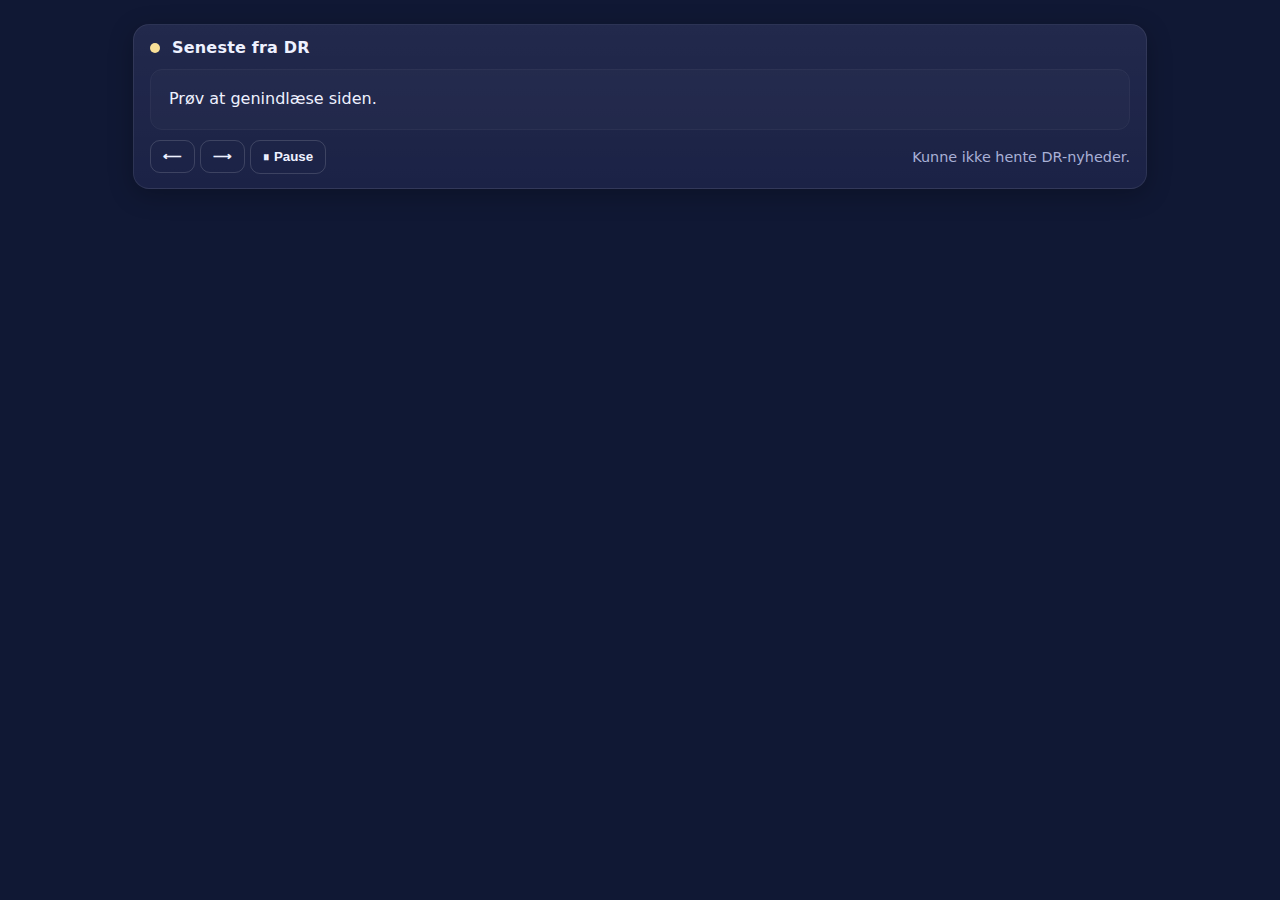
<file: test.html>
<!doctype html>
<html lang="da">
<head>
  <meta charset="utf-8" />
  <meta name="viewport" content="width=device-width,initial-scale=1" />
  <title>Nyhedshjul</title>
  <style>
    :root{
      --bg:#101834; --card:#1b2246; --accent:#f8df98; --accent2:#216a61; --warn:#d45c4e;
      --text:#eef1ff; --muted:#a9b0d6;
    }
    body{margin:0;background:var(--bg);color:var(--text);font:16px/1.4 system-ui,Segoe UI,Roboto,Arial}
    .wheel{
      max-width: 980px; margin: 24px auto; padding: 12px 16px;
      background:linear-gradient(180deg, rgba(255,255,255,.03),transparent), var(--card);
      border:1px solid rgba(255,255,255,.08); border-radius:16px;
      box-shadow:0 6px 24px rgba(0,0,0,.25);
    }
    .wheel__head{
      display:flex; align-items:center; gap:12px; margin-bottom:10px;
    }
    .dot{width:10px; height:10px; border-radius:50%; background:var(--accent);}
    .wheel__title{font-weight:700; letter-spacing:.2px}
    .wheel__rail{
      position:relative; overflow:hidden; border-radius:12px; border:1px solid rgba(255,255,255,.06)
    }
    .wheel__track{
      display:flex; transition:transform .6s ease; will-change:transform;
    }
    .slide{
      flex:0 0 100%; padding:18px; background:rgba(255,255,255,.02);
      display:grid; gap:8px;
    }
    .slide a{
      color:var(--text); text-decoration:none; font-size:1.05rem; font-weight:600;
    }
    .slide a:hover{ text-decoration:underline; }
    .meta{color:var(--muted); font-size:.9rem;}
    .controls{
      display:flex; align-items:center; justify-content:space-between; gap:8px; padding:10px 0 2px;
    }
    .btn{
      appearance:none; border:1px solid rgba(255,255,255,.15); background:transparent; color:var(--text);
      padding:8px 12px; border-radius:10px; cursor:pointer; font-weight:600;
    }
    .btn:hover{border-color:var(--accent); box-shadow:0 0 0 3px rgba(248,223,152,.15)}
    .status{color:var(--muted); font-size:.9rem}
    @media (prefers-reduced-motion: reduce){
      .wheel__track{transition:none}
    }
  </style>
</head>
<body>
  <section class="wheel" aria-label="DR Nyhedshjul">
    <div class="wheel__head">
      <span class="dot" aria-hidden="true"></span>
      <div class="wheel__title">Seneste fra DR</div>
    </div>

    <div class="wheel__rail" id="rail" tabindex="0" aria-live="polite">
      <div class="wheel__track" id="track" role="list"></div>
    </div>

    <div class="controls">
      <div>
        <button class="btn" id="prev" aria-label="Forrige">⟵</button>
        <button class="btn" id="next" aria-label="Næste">⟶</button>
        <button class="btn" id="toggle" aria-pressed="true" aria-label="Pause">⏸︎ Pause</button>
      </div>
      <div class="status" id="status">Indlæser nyheder …</div>
    </div>
  </section>

  <script>
    const PROXY_URL = "https://YOUR-WORKER-URL.example/dr"; // ← paste your Worker URL

    const rail  = document.getElementById("rail");
    const track = document.getElementById("track");
    const status= document.getElementById("status");
    const btnPrev = document.getElementById("prev");
    const btnNext = document.getElementById("next");
    const btnToggle = document.getElementById("toggle");

    let items = [];
    let idx = 0, timer = null, playing = true, intervalMs = 5500;

    const fmtRel = new Intl.RelativeTimeFormat("da-DK", { numeric: "auto" });
    const fmtDate = new Intl.DateTimeFormat("da-DK", { dateStyle: "short", timeStyle: "short" });

    function relTime(date){
      const diff = (date - new Date())/1000; // seconds
      const units = [
        ["day", 86400], ["hour", 3600], ["minute", 60]
      ];
      for(const [unit, s] of units){
        const v = Math.round(diff / s);
        if (Math.abs(v) >= 1) return fmtRel.format(v, unit);
      }
      return "lige nu";
    }

    function slideTo(n){
      if(!items.length) return;
      idx = (n + items.length) % items.length;
      track.style.transform = `translateX(-${idx * 100}%)`;
      status.textContent = `Viser ${idx+1} af ${items.length}`;
    }

    function start(){ if(timer) return; timer = setInterval(()=>slideTo(idx+1), intervalMs); btnToggle.textContent="⏸︎ Pause"; btnToggle.setAttribute("aria-pressed","true"); }
    function stop(){ clearInterval(timer); timer=null; btnToggle.textContent="▶︎ Afspil"; btnToggle.setAttribute("aria-pressed","false"); }

    rail.addEventListener("mouseenter", stop);
    rail.addEventListener("mouseleave", ()=>playing && start());
    document.addEventListener("visibilitychange", ()=> document.hidden ? stop() : (playing && start()));
    btnPrev.onclick = ()=>{ stop(); slideTo(idx-1); playing && start(); };
    btnNext.onclick = ()=>{ stop(); slideTo(idx+1); playing && start(); };
    btnToggle.onclick = ()=>{ playing = !playing; playing ? start() : stop(); };

    async function load(){
      try{
        const r = await fetch(PROXY_URL, { cache: "no-store" });
        if(!r.ok) throw new Error("Feed fejl");
        const xmlText = await r.text();
        const doc = new DOMParser().parseFromString(xmlText, "text/xml");
        const nodes = [...doc.querySelectorAll("item")].slice(0, 12); // take first 12
        items = nodes.map(n => ({
          title: n.querySelector("title")?.textContent?.trim() ?? "Uden titel",
          link:  n.querySelector("link")?.textContent?.trim() ?? "#",
          date:  new Date(n.querySelector("pubDate")?.textContent ?? Date.now())
        }));
        // Build slides
        track.innerHTML = items.map((it,i)=>`
          <article class="slide" role="listitem" aria-label="Nyhed ${i+1}">
            <a href="${it.link}" target="_blank" rel="noopener noreferrer">${it.title}</a>
            <div class="meta">${fmtDate.format(it.date)} (${relTime(it.date)}) · Kilde: DR</div>
          </article>
        `).join("");
        slideTo(0);
        if(playing) start();
      }catch(err){
        console.error(err);
        status.textContent = "Kunne ikke hente DR-nyheder.";
        rail.innerHTML = `<div class="slide">Prøv at genindlæse siden.</div>`;
      }
    }
    load();
  </script>
</body>
</html>
</file>
